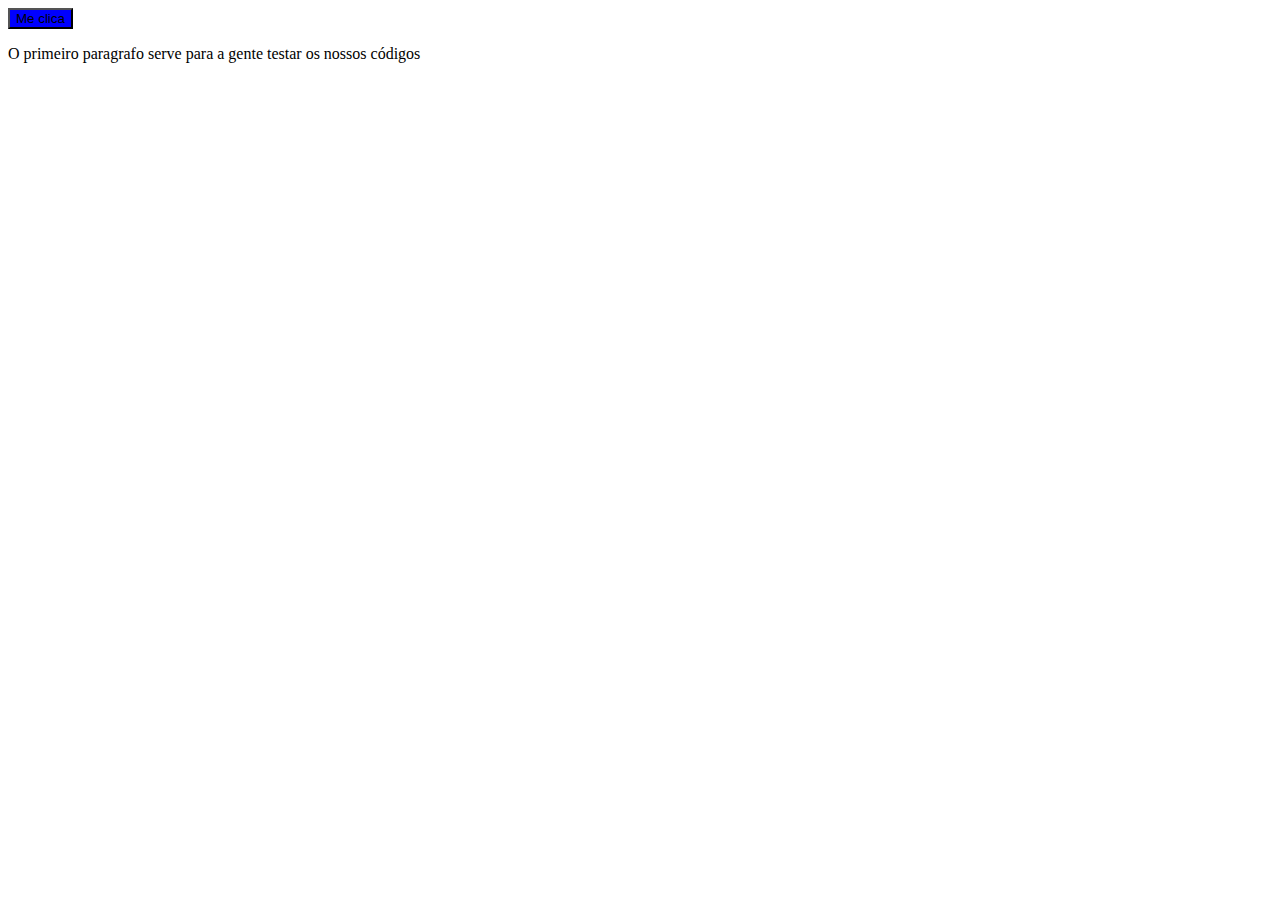
<file: Fundamentos de desenvolvimento de sistemas/Aulas js/index.html>
<!DOCTYPE html>
<html lang="en">
<head>
    <meta charset="UTF-8">
    <meta http-equiv="X-UA-Compatible" content="IE=edge">
    <meta name="viewport" content="width=device-width, initial-scale=1.0">
    <title>Document</title>
</head>
<body>
    <button class="botao" id="bt">Me clica</button>
    <p class="paragrafo">O primeiro paragrafo serve para a gente testar os nossos códigos</p>

    <script src="main.js"></script>
</body>
</html>
</file>
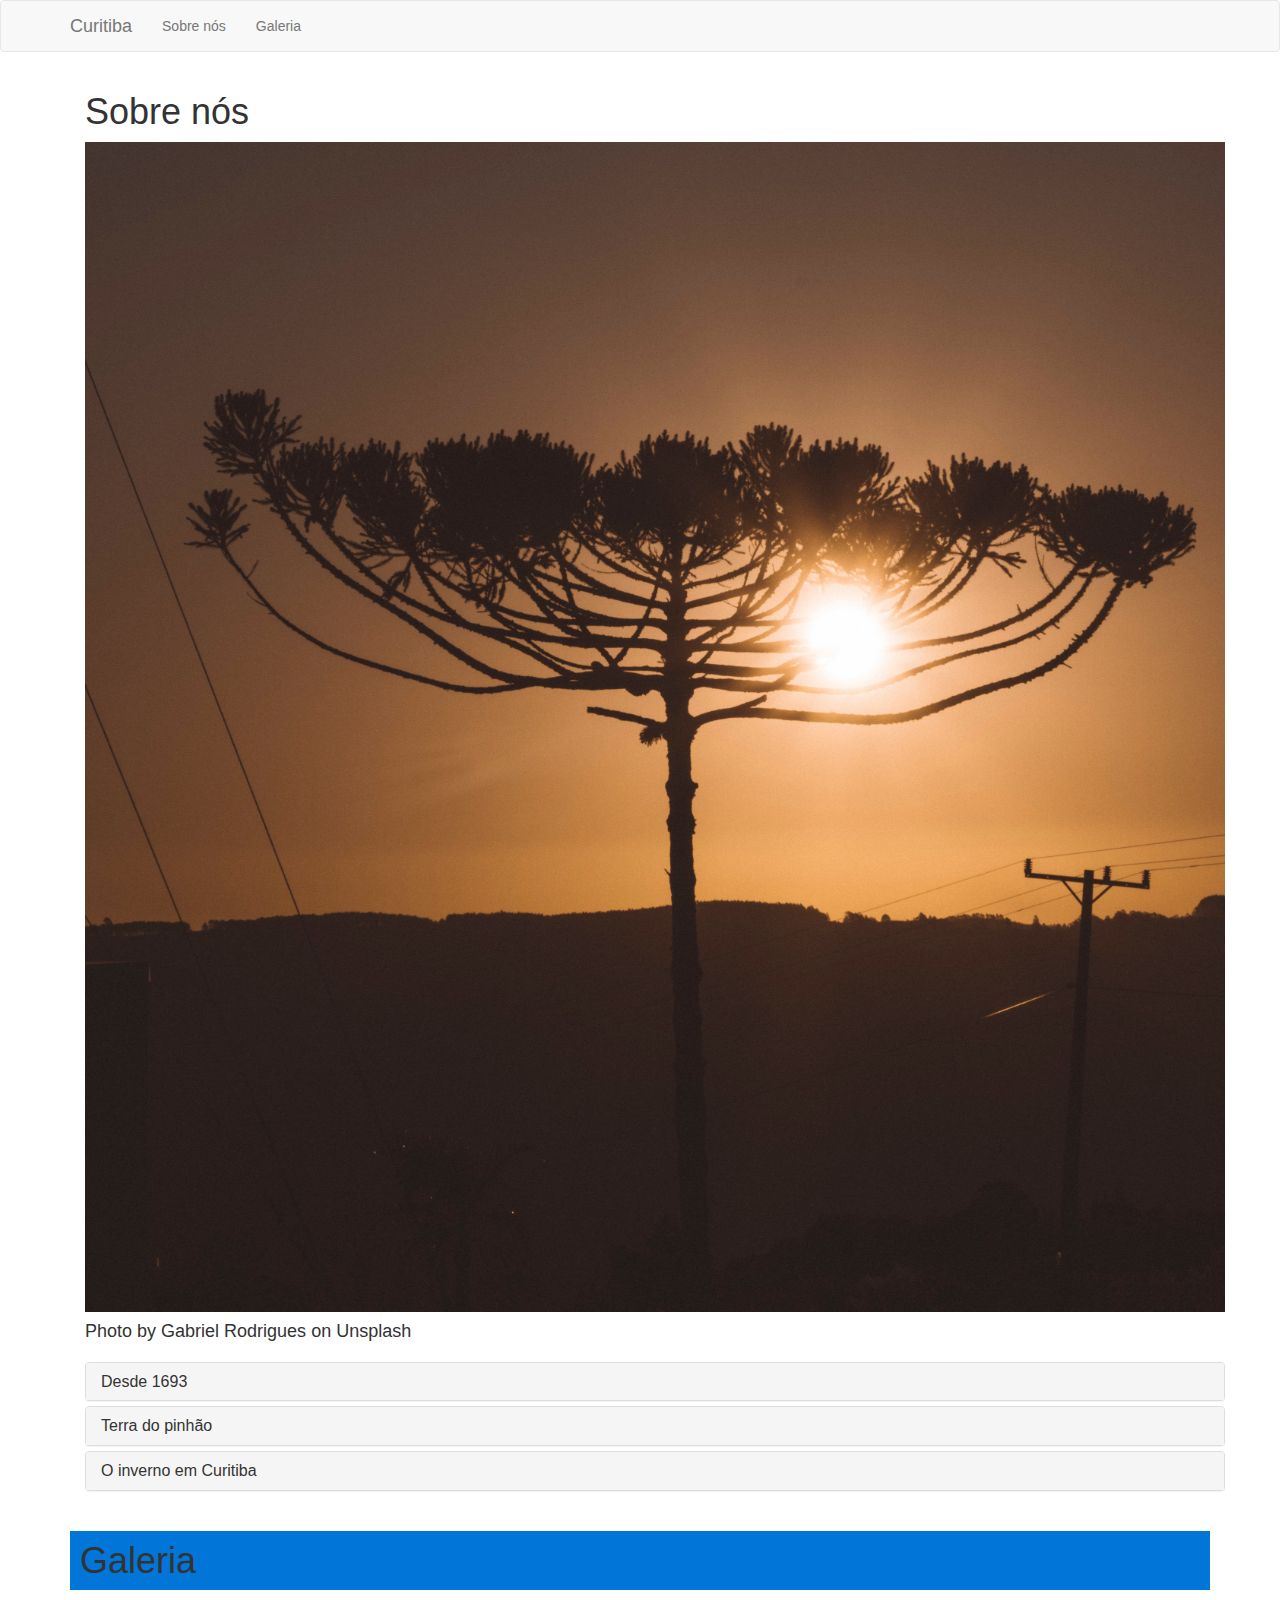
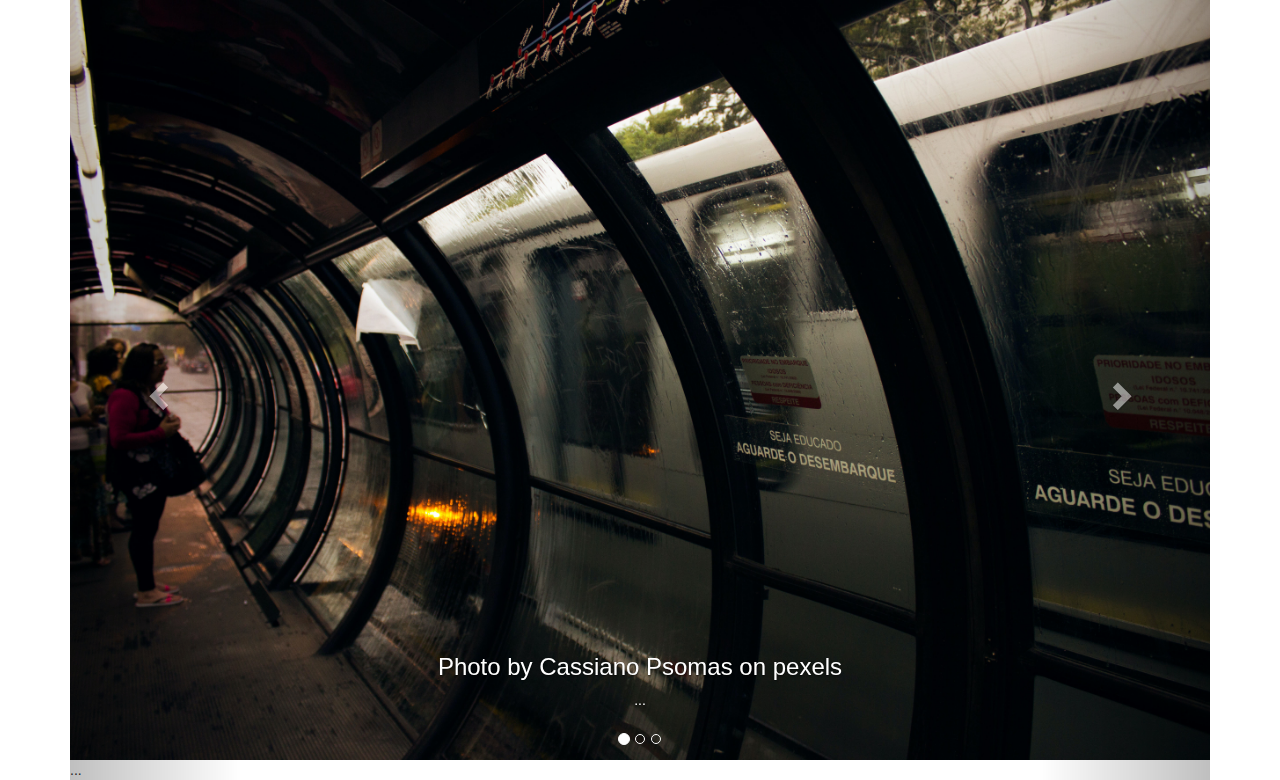
<file: Fundamentos de desenvolvimento de sistemas/site/index.html>
<!DOCTYPE HTML>
<html lang="pt-br">
<head>
<meta charset="UTF-8">
<meta name="viewport" content="width=device-width, initial-scale=1"/>
<link rel="stylesheet" href="bootstrap/css/bootstrap.min.css">
<link rel="stylesheet" href="estilo.css">

<title>Curitiba</title>
</head>
<body>
<header>
<nav class="navbar navbar-default">
  <div class="container">
   <div class="navbar-header">
  <button type="button" class="navbar-toggle collapsed" data-toggle="collapse" data-target="#menu" aria-expanded="false">
        <span class="sr-only">Toggle navigation</span>
        <span class="icon-bar"></span>
        <span class="icon-bar"></span>
        <span class="icon-bar"></span>
      </button>
	  <a class="navbar-brand" href="#">Curitiba</a>
	  </div>
   <div class="collapse navbar-collapse" id="menu">
<ul class="nav navbar-nav" >
<li><a href="#sobre-nos">Sobre nós</a></li>
<li><a href="#clientes">Galeria</a></li>
</ul>
</div>
</div>
</nav>
</header>
<section class="container">
<div id="sobre-nos" class="container">
<h1> Sobre nós</h1>
<img class="img-responsive" src="img/sobreNos.jpg"/>
<h4> Photo by Gabriel Rodrigues on Unsplash</h4>

<div class="panel-group"id="painel-sobre">
<div class="panel panel-default">
<div class="panel-heading" data-parent="#painel-sobre" data-toggle="collapse" data-target="#p1">
<h3 class="panel-title"  > Desde 1693</h3>
</div>

<div id="p1"class="collapse">
<p class="panel-body" > Curitiba é a capital do Paraná, um dos três Estados que compõem a Região Sul do Brasil. Sua fundação oficial data de 29 de março de 1693 </p>
</div>
</div>

<div class="panel panel-default">
<div class="panel-heading" data-parent="#painel-sobre" data-toggle="collapse" data-target="#p2">
<h3 class="panel-title" > Terra do pinhão</h3>
</div>

<div id="p2"class="collapse">
<p  class="panel-body"> Curitiba é uma palavra de origem Guarani: kur yt yba quer dizer "grande quantidade de pinheiros, pinheiral"</p>
</div>
</div>
<div class="panel panel-default">
<div class="panel-heading" data-parent="#painel-sobre" data-toggle="collapse" data-target="#p3">
<h3 class="panel-title"> O inverno em Curitiba</h3>
</div>
<div id="p3"class="collapse">
<p class="panel-body"> A temperatura média da cidade no inverno é de 13 °C, podendo chegar a números negativos nos dias mais frios, de madrugada e de manhã. 
Os meses de julho e agosto são os mais frios do ano, mas também os menos chuvosos. As manhãs de inverno costumam vir acompanhadas de uma neblina matinal <br>
fonte: ricmais.com.br
</p>
</div>
</div>
</div>
</section>
<Section class="container">
<h1 id="clientes" class="titulo-clientes"> Galeria</h1>
<div id="carousel-example-generic" class="carousel slide" data-ride="carousel">
  <!-- Indicators -->
  <ol class="carousel-indicators">
    <li data-target="#carousel-example-generic" data-slide-to="0" class="active"></li>
    <li data-target="#carousel-example-generic" data-slide-to="1"></li>
    <li data-target="#carousel-example-generic" data-slide-to="2"></li>
  </ol>

  <!-- Wrapper for slides -->
  <div class="carousel-inner" role="listbox">
    <div class="item active">
      <img src="img/foto1.jpg" alt="...">
      <div class="carousel-caption">
	  <h3> Photo by Cassiano Psomas on pexels</h3>
        ...
      </div>
    </div>
    <div class="item">
      <img src="img/foto2.jpg" alt="...">
      <div class="carousel-caption">
	  <h3> Photo by Koala on Unsplash</h3>
        ...
      </div>
    </div>
	<div class="item">
      <img src="img/foto3.jpg" alt="...">
      <div class="carousel-caption">
	   <h3> Photo by Cassiano Psomas on Unsplash</h3>
        ...
      </div>
    </div>
    ...
  </div>

  <!-- Controls -->
  <a class="left carousel-control" href="#carousel-example-generic" role="button" data-slide="prev">
    <span class="glyphicon glyphicon-chevron-left" aria-hidden="true"></span>
    <span class="sr-only">Previous</span>
  </a>
  <a class="right carousel-control" href="#carousel-example-generic" role="button" data-slide="next">
    <span class="glyphicon glyphicon-chevron-right" aria-hidden="true"></span>
    <span class="sr-only">Next</span>
  </a>
</div>

<script src="jquery.js"></script>
<script src="bootstrap/js/bootstrap.min.js"></script>
	
</body>
</html>
</file>
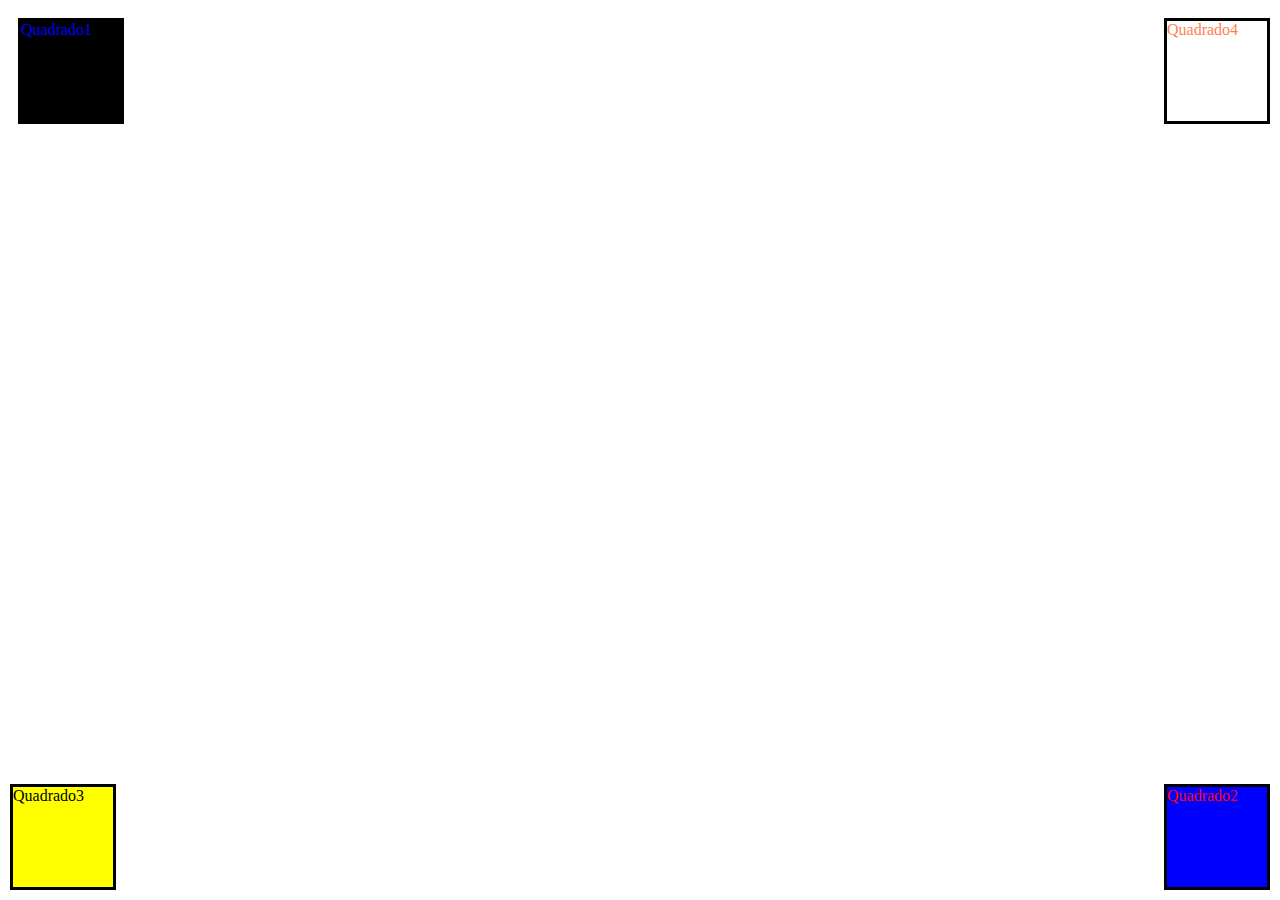
<file: Fundamentos de desenvolvimento de sistemas/Aula de CSS/Exercício 1/index.html>
<!DOCTYPE html>
<html lang="en">
<head>
    <meta charset="UTF-8">
    <meta http-equiv="X-UA-Compatible" content="IE=edge">
    <meta name="viewport" content="width=device-width, initial-scale=1.0">
    <link rel="stylesheet" href="style.css">
    <title>Quadrado</title>
</head>
<body>
    <div class="quadrado quadrado1">Quadrado1</div>
    <div class="quadrado quadrado2">Quadrado2</div>
    <div class="quadrado quadrado3">Quadrado3</div>
    <div class="quadrado quadrado4">Quadrado4</div>
    
    
</body>
</html>
</file>
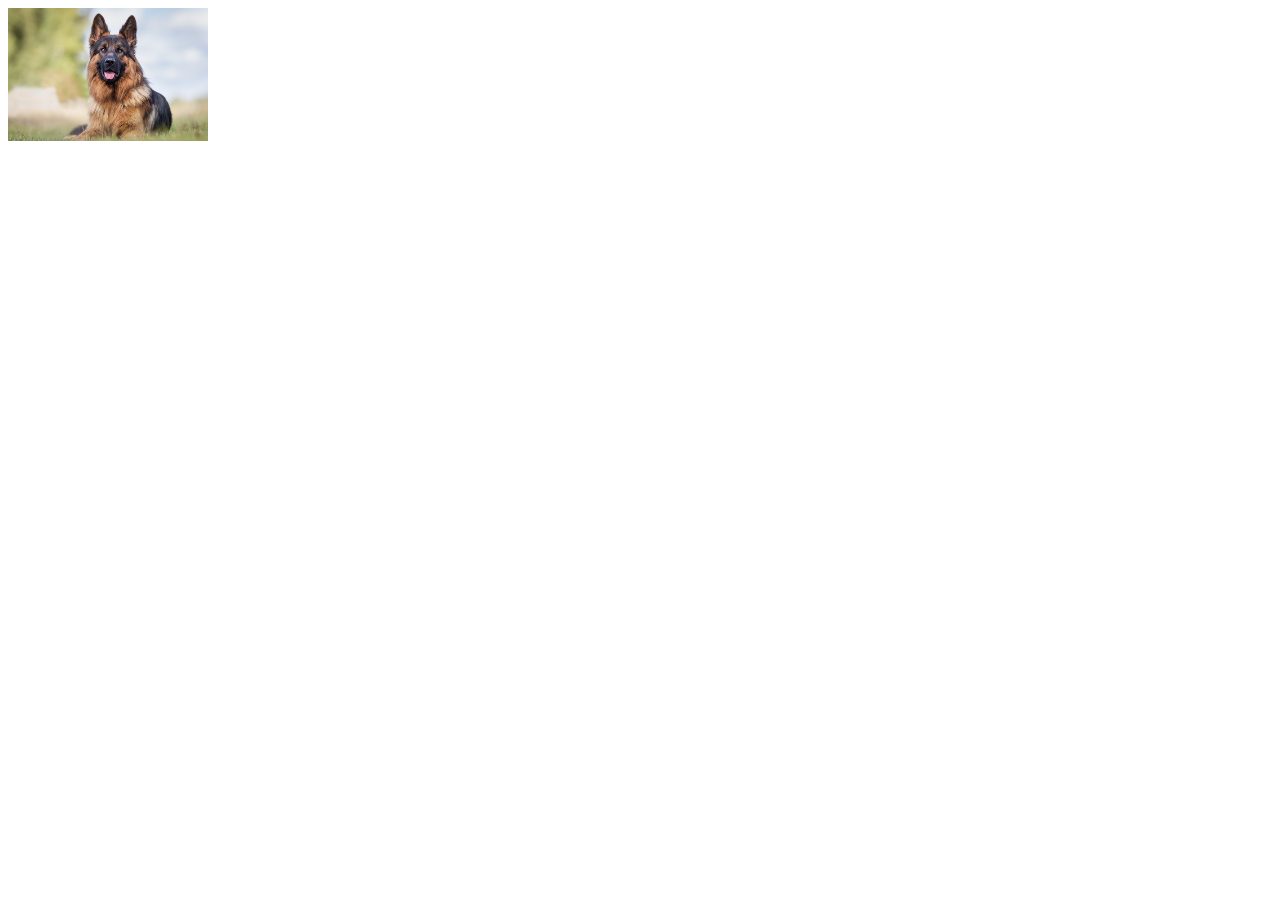
<file: Fundamentos de desenvolvimento de sistemas/Aula de CSS/Exercício 2/index.html>
<!DOCTYPE html>
<html lang="en">
<head>
    <meta charset="UTF-8">
    <meta http-equiv="X-UA-Compatible" content="IE=edge">
    <meta name="viewport" content="width=device-width, initial-scale=1.0">
    <link rel="stylesheet" href="style.css">
    <title>Document</title>
</head>
<a class="imagem" href="https://www.uninter.com/">
<body>
    
</body>
</html>
</file>
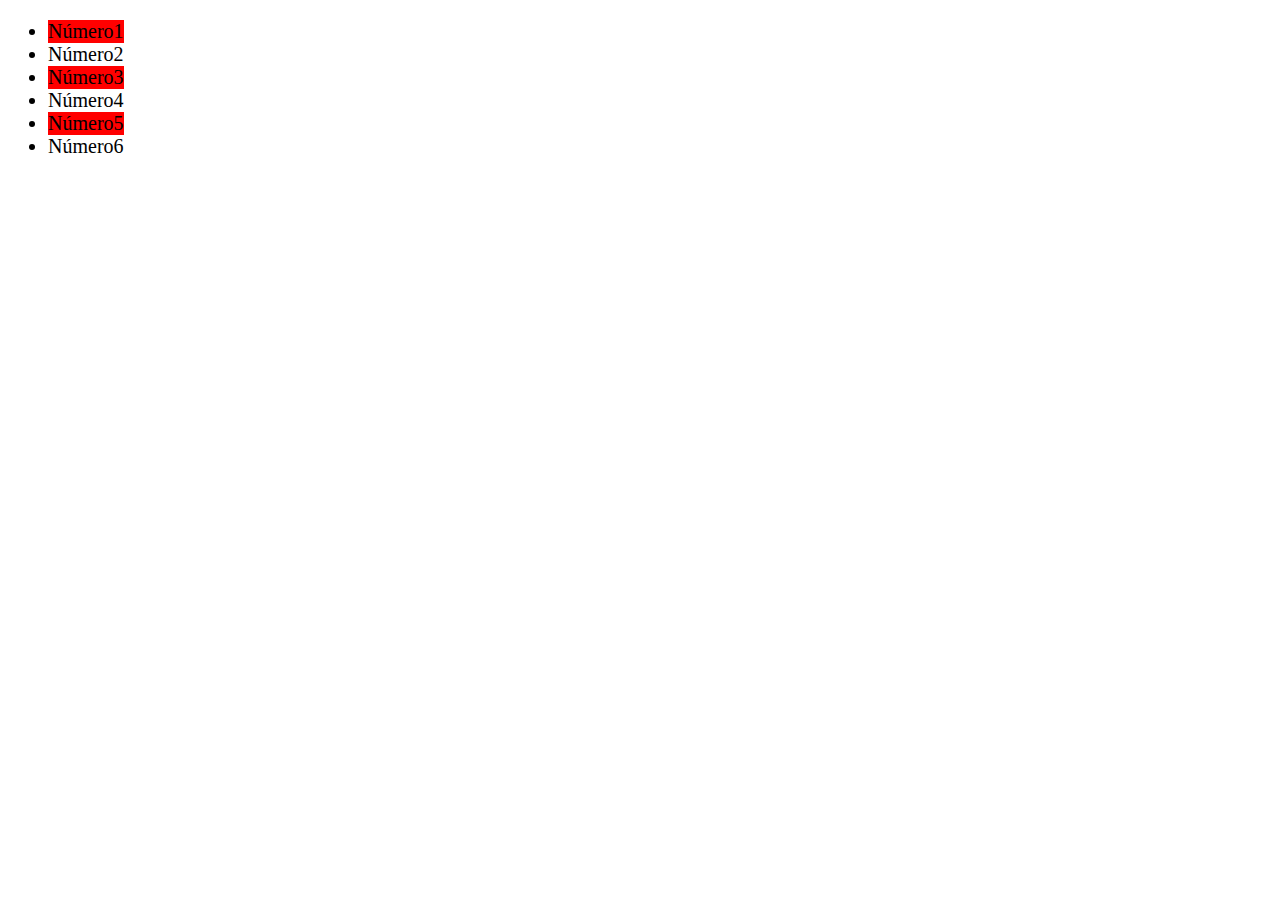
<file: Fundamentos de desenvolvimento de sistemas/Aula de CSS/Exercício 3/index.html>
<!DOCTYPE html>
<html lang="en">
<head>
    <meta charset="UTF-8">
    <meta http-equiv="X-UA-Compatible" content="IE=edge">
    <meta name="viewport" content="width=device-width, initial-scale=1.0">
    <link rel="stylesheet" href="style.css">
    <title>Document</title>
</head>
<body>
<ul class="lista">
    <li>Número1</li>
    <li>Número2</li>
    <li>Número3</li>
    <li>Número4</li>
    <li>Número5</li>
    <li>Número6</li>


</ul>
    
</body>
</html>
</file>
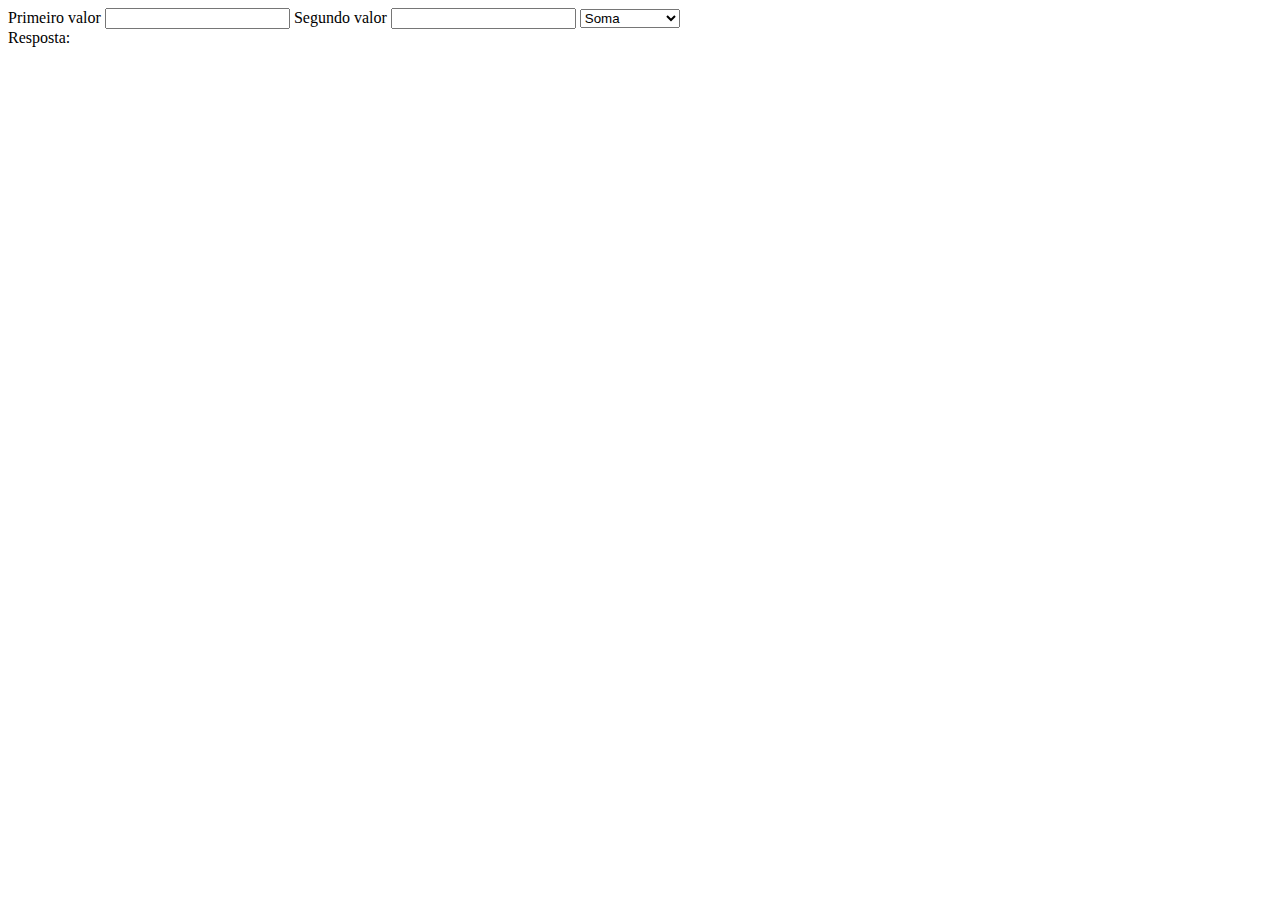
<file: Fundamentos de desenvolvimento de sistemas/Aulas js/calculadora.html>
<!DOCTYPE html>
<html lang="en">
<head>
    <meta charset="UTF-8">
    <meta http-equiv="X-UA-Compatible" content="IE=edge">
    <meta name="viewport" content="width=device-width, initial-scale=1.0">
    <title>Document</title>
</head>
<body>

  Primeiro valor  <input type="text"  id="numero1"> 
  Segundo valor   <input type="text"  id="numero2"> 

<select  id="selecionado" >

    <option>Soma</option>
    <option>Subtração</option>
    <option>Divisão</option>
    <option>Multiplicação</option>

</select>
<br>
Resposta: <div id="resposta"></div>

<script src="calculadora.js" ></script>
</body>
</html>
</file>
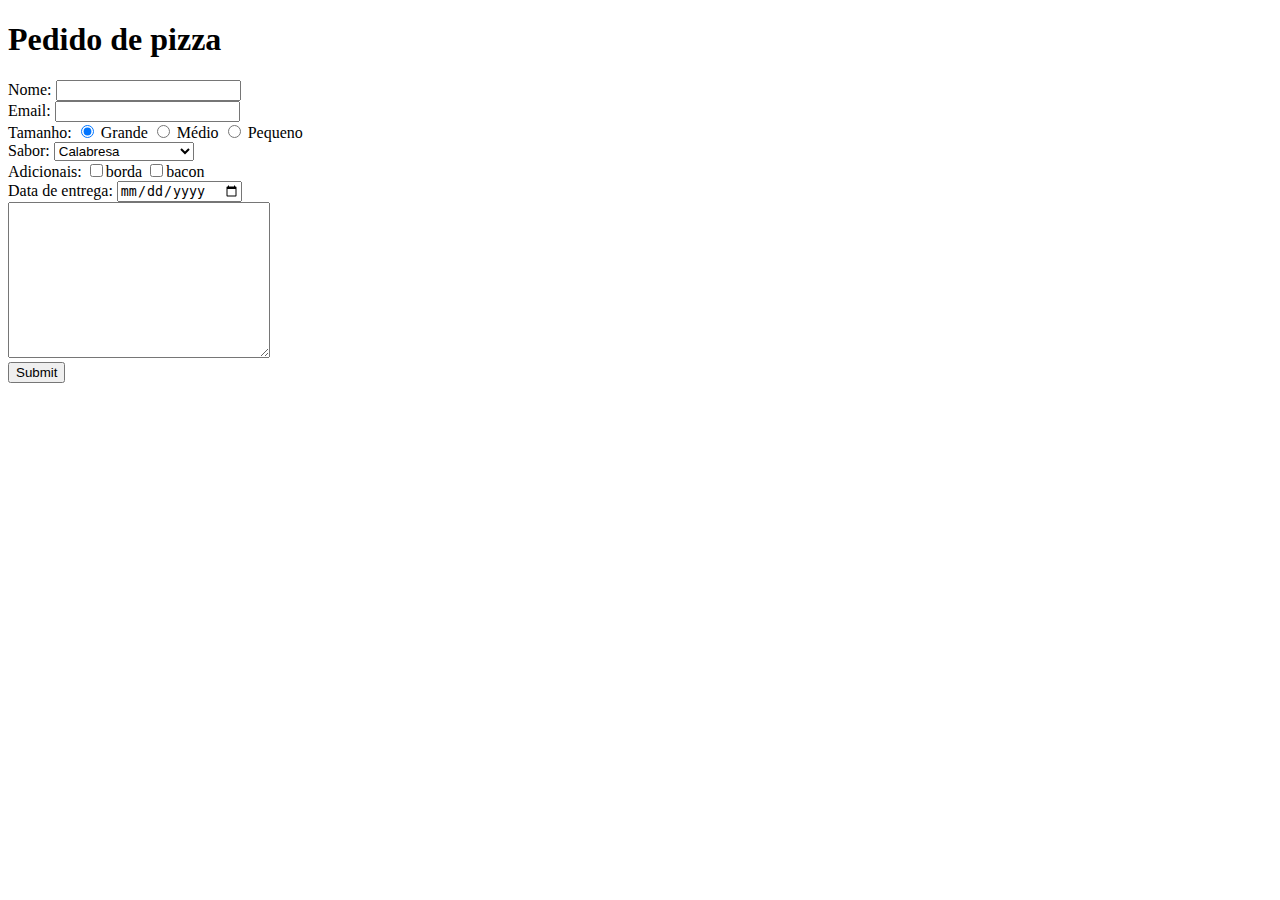
<file: Fundamentos de desenvolvimento de sistemas/Aulas/formulario.html>
<!DOCTYPE html>
<html lang="en">
<head>
    <meta charset="UTF-8">
    <meta http-equiv="X-UA-Compatible" content="IE=edge">
    <meta name="viewport" content="width=device-width, initial-scale=1.0">
    <title>Document</title>
</head>
<body>

    <h1>Pedido de pizza</h1>
   <form method="get" action="teste.js">
   Nome: <input type="text" name="nome"><br>
   Email: <input type="email" name = "email"><br>
   Tamanho:
    <input type="radio" name = "tamanho" value="g" checked> Grande
    <input type="radio" name = "tamanho" value="m"> Médio
    <input type="radio" name = "tamanho" value="p"> Pequeno

    </form>
    Sabor: <select name="sabor" id="sabor">

    <option>Calabresa</option>
    <option>Frango com catupiri</option>
    <option>bacon</option>        
    </select>
    <br>
    Adicionais:
    <input type="checkbox" name="borda">borda
    <input  type="checkbox" name="bacon">bacon
    <br>
    Data de entrega:
    <input type="date" name="data">
    <br>
<textarea name="enviar" id="enviar" cols="30" rows="10"></textarea>
<br>
    <input type="submit">
</body>
</html>
</file>
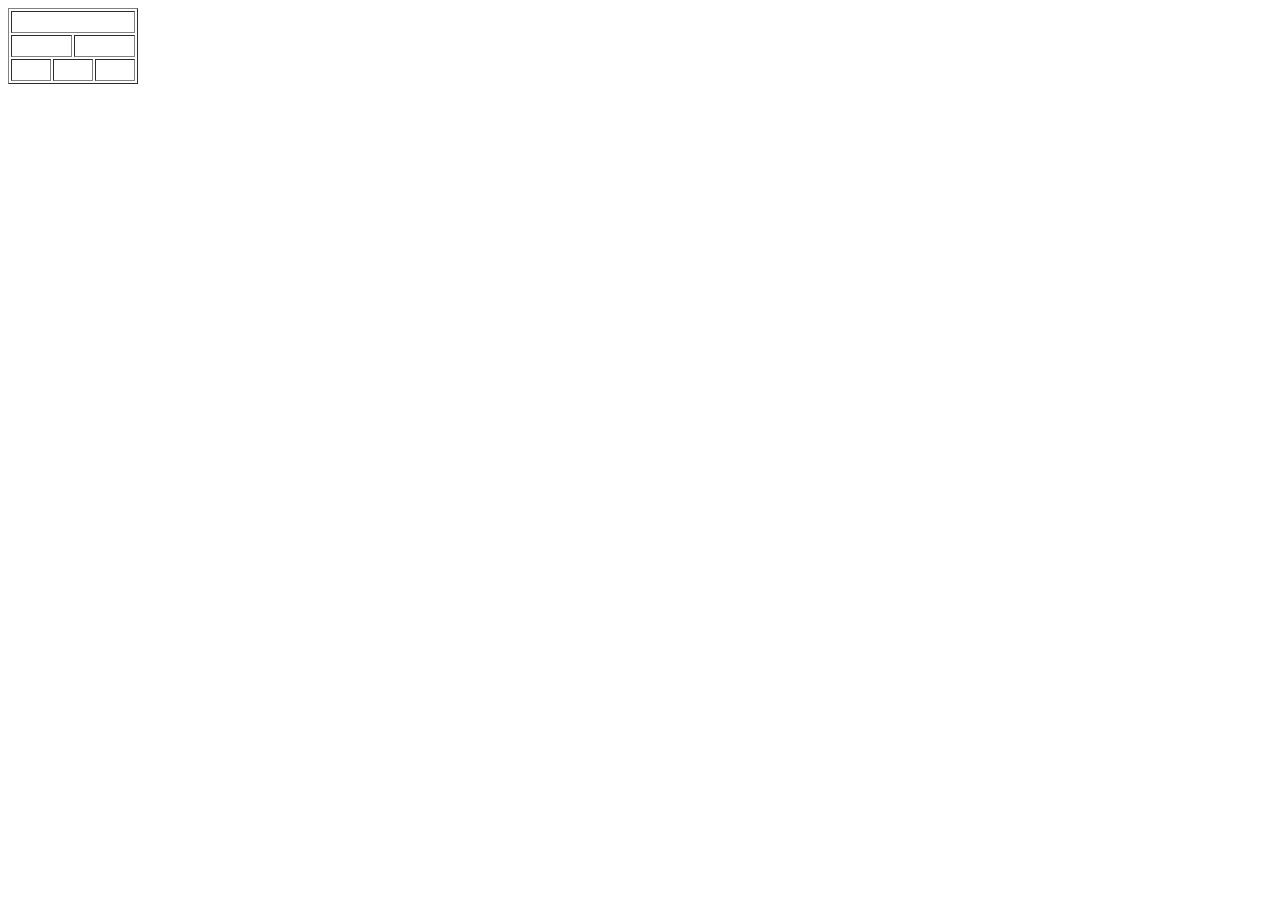
<file: Fundamentos de desenvolvimento de sistemas/Aulas/tabela.html>
<!DOCTYPE html>
<html lang="en">
<head>
    <meta charset="UTF-8">
    <meta http-equiv="X-UA-Compatible" content="IE=edge">
    <meta name="viewport" content="width=device-width, initial-scale=1.0">
    <title>Document</title>
</head>
<body>
    <table border="1">
        <tr>
            <td colspan=30>&nbsp;&nbsp;&nbsp;&nbsp;&nbsp;&nbsp;&nbsp;&nbsp;&nbsp;</td>
        </tr>
      
        <tr>     
                <td colspan=15>&nbsp;&nbsp;&nbsp;&nbsp;&nbsp;&nbsp;&nbsp;&nbsp;&nbsp;</td>
                <td colspan=15>&nbsp;&nbsp;&nbsp;&nbsp;&nbsp;&nbsp;&nbsp;&nbsp;&nbsp;</td>         
        </tr>
        <tr>
       
        <td colspan=10>&nbsp;&nbsp;&nbsp;&nbsp;&nbsp;&nbsp;&nbsp;&nbsp;&nbsp;</td>
        <td colspan=10>&nbsp;&nbsp;&nbsp;&nbsp;&nbsp;&nbsp;&nbsp;&nbsp;&nbsp;</td>
        <td colspan=10>&nbsp;&nbsp;&nbsp;&nbsp;&nbsp;&nbsp;&nbsp;&nbsp;&nbsp;</td>

         </tr>


    </table>
    
</body>
</html>
</file>
<file: Fundamentos de desenvolvimento de sistemas/site/estilo.css>
#painel-sobre{
	margin-top: 20px;
}

.titulo-clientes{
	background-color: #0275D8;
	padding: 10px;
	
}
</file>
<file: Fundamentos de desenvolvimento de sistemas/Aula de CSS/Exercício 1/style.css>
.quadrado{
    border: 3px solid black;
    width: 100px;
    height: 100px;
    margin: 10px;
    position:absolute;
}

.quadrado1{
    color:blue;
    
    background-color: black;
    
}
.quadrado2{
    color:red;
    background-color:blue;
    right:0px;
    bottom:0px
}
.quadrado3{

    background-color:yellow;
    position:absolute;
    left:0px;
    bottom: 0px;
    
}
.quadrado4{
    color:coral;
    right:0px;
   
}
</file>
<file: Fundamentos de desenvolvimento de sistemas/Aula de CSS/Exercício 2/style.css>
.imagem{
background: url("cachorro.png") no-repeat;
width:200px;
height:200px;
display:block;
background-size: contain;
}

.imagem:hover{
    background-position: 30px 50px;

}

.imagem:active {
    background-position: 130px 150px;
}
</file>
<file: Fundamentos de desenvolvimento de sistemas/Aula de CSS/Exercício 3/style.css>
ul {
    font-size:20px;
    width: fit-content;
}
/*odd - par e even-impar*/
ul li:nth-child(odd){

    background-color:red;
 
}
</file>
